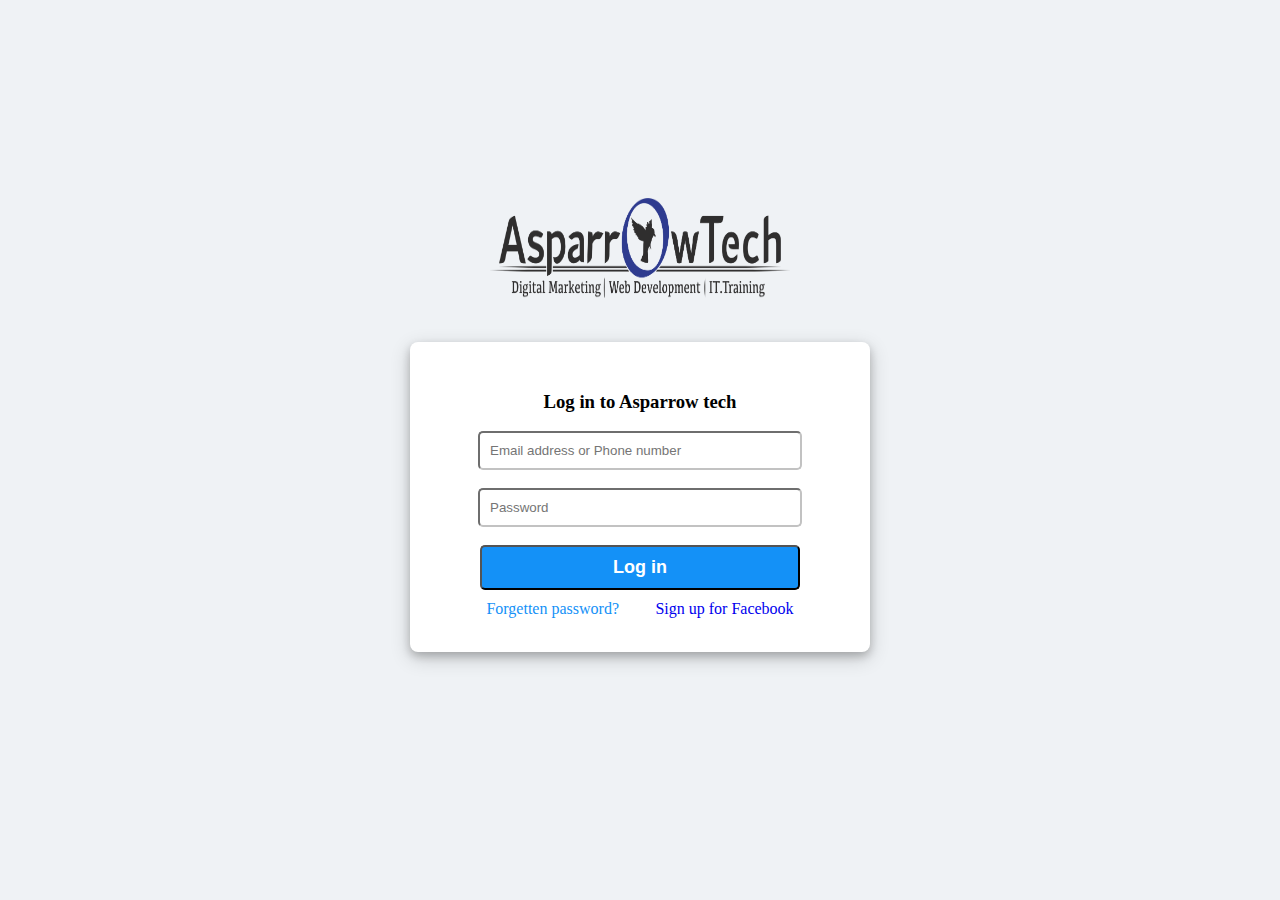
<file: index.html>
<!DOCTYPE html>
<html lang="en">
<head>
    <meta charset="UTF-8">
    <meta http-equiv="X-UA-Compatible" content="IE=edge">
    <meta name="viewport" content="width=device-width, initial-scale=1.0">
    <title>Document</title>
    <link rel="stylesheet" href="styles1.css">
<body>
    <script src="index.js"></script>
    <div class="main">

        <img class="alogo" src="./img/asparrowtech-logo.PNG">
      
            <!-- <h1 class="mheading">facebook</h1> -->
            
        <div class="login">
            <h3 class="h3">Log in to Asparrow tech</h3>
            <form>
                <input type="text" id="emailid"  placeholder="Email address or Phone number" value="" class="box"><br><br>
                <input type="password" id="password" placeholder="Password" class="box"><br><br>
                <input type="button" id="btn" value="Log in" onclick="Submit()">

            <div class="base">  
                <div>Forgetten password?</div>
        
                <div id="link"><a href="./signup.html"> Sign up for Facebook </a></div>
            </div>                 

            </form>
        </div>
        
    </div>
    
</body>
</html>
</file>
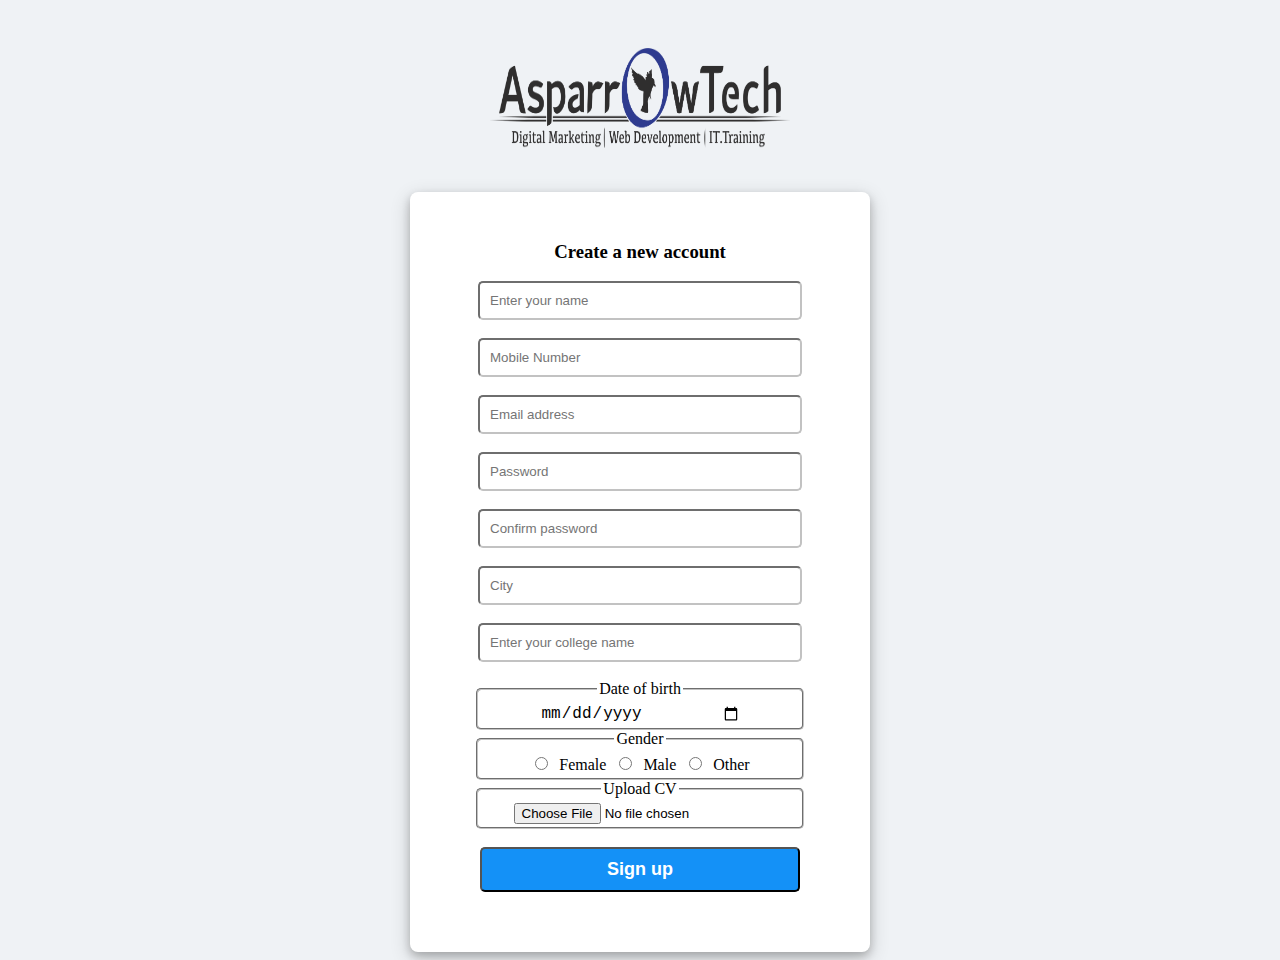
<file: signup.html>
<!DOCTYPE html>
<html lang="en">
<head>
    <meta charset="UTF-8">
    <meta http-equiv="X-UA-Compatible" content="IE=edge">
    <meta name="viewport" content="width=device-width, initial-scale=1.0">
    <title>Document</title>
    <link rel="stylesheet" href="styles1.css">

    <style>
        
    </style>
</head>

<body>
<div class="mainclass">
      
        <!-- <h1 class="mheading">Asparrowtech</h1> -->

        <img class="logo" src="./img/asparrowtech-logo.PNG">

    <div class="signup">
        <h3 class="h3">Create a new account</h3>


        <form>
            <input type="text" id="fname" placeholder="Enter your name" value="" class="box"><br><br>
            <input type="tel" id="mobile" placeholder="Mobile Number" value="" class="box" pattern="[0-9]{3}-[0-9]{4}-[0-9]{3}" required><br><br>

            <input type="text" id="emailid"  placeholder="Email address" value="" class="box"><br><br>
            <input type="password" id="password" placeholder="Password" class="box"><br><br>
            <input type="password" id="cpassword" placeholder="Confirm password" value="" class="box"><br><br>
            <input type="text" id="city" placeholder="City" value="" class="box"><br><br>
            <input type="text" id="college" placeholder="Enter your college name" value="" class="box"><br><br>

        <div class="cvpanel">
        <fieldset class="fieldset">
                <legend >Date of birth</legend>
            <!-- <label  for="dob">Date of birth</label> -->
            <input class="dob" type="date"><br>
        </fieldset>
        <!-- </div> -->
        
        <!-- <div class="cvpanel"> -->
        <fieldset class="fieldset">
                <legend>Gender</legend>
            <!-- <label for="gender">Gender</label> -->
            <input type="radio" id="female" name="select_gender" value="Female">
             <label for="gender">Female</label>
             <input type="radio" id="male" name="select_gender" value="Male">
             <label for="gender">Male</label>
             <input type="radio" id="other" name="select_gender" value="Other">
             <label for="gender">Other</label><br>
        </fieldset>
        <!-- </div> -->

        <!-- <div class="cvpanel"> -->
        <fieldset class="fieldset">
                <legend>Upload CV</legend>
            <!-- <label for="cv">Upload CV</label> -->
            <input type="file" ><br>
        </fieldset>
        </div>

        <br>

            <input type="button" id="signupbtn" value="Sign up" onclick="Submit()">


        
        </div>                  

        </form>
    </div>
    
</div>
    
</body>
</html>
</file>
<file: styles1.css>
/* LOGIN PAGE */

body{
    /* background-color: rgb(212, 219, 220); */
    background-color:#eff2f5;
    display: flex;
    flex-direction: column;
    justify-content: space-evenly;
    align-items: center;
    text-align: center;

}


.main{
    padding: 150px;
}

.alogo{
    padding: 40px;
    width: 300px;
    height: 100px;
}

/* .mheading{
    margin: 50px;
    color: rgb(20, 145, 247);
    font size:100px;
} */

.h3{

}

.login{
    padding: 30px;
    width: 400px;
    height: 250px;
    border-radius: 8px;
    box-shadow: 0 4px 8px 0 rgba(0, 0, 0, 0.2), 0 6px 20px 0 rgba(0, 0, 0, 0.19);
    background-color: white;
    align-items: center;
    /* font-size: ; */

}

.box{
    padding: 10px;
    width: 300px;
    border-radius: 5px;
    border-color: rgb(194, 194, 194);
}

#btn{
    padding: 10px;
    width: 320px;
    border-radius: 5px;
    background-color: rgb(20, 145, 247);
    color: white;
    font-weight: bold;
    font-size: large;
}
#btn:hover{
    opacity: 0.8;
}

.base{
    color: rgb(20, 145, 247);
    display: flex;
    justify-content:space-evenly;
    flex-direction:row;
    padding: 10px;
    text-align: center;

}

/* signup link */

a:link{
    text-decoration: none;
}
a:visited {
        text-decoration: none;
}
      
a:hover {
        text-decoration:dotted;
}


/* SIGN UP PAGE */


.mainclass{
    padding: 0px;
}

.logo{
    padding: 40px;
    width: 300px;
    height: 100px;
}

.signup{
    padding: 30px;
    width: 400px;
    height: 700px;
    border-radius: 8px;
    box-shadow: 0 4px 8px 0 rgba(0, 0, 0, 0.2), 0 6px 20px 0 rgba(0, 0, 0, 0.19);
    background-color: white;
    align-items: center;
    
    /* font-size: ; */

}

.cvpanel{ 
    display:  flex;
    justify-content: center;
    align-items: center;
    flex-direction: column;

    
    
} 

.fieldset{
    border-radius: 5px;
    border-color: rgb(194, 194, 194);
    width: 300px;
    height: 30px;
    
}

.dob{ 
    
    /* ::-webkit--edit { padding: 1px;} */
width: 200px;
border: none;
font-size: 16px;
padding-bottom: 3px;
/* color:rgb(20, 145,247) ; */
}

/* .dob ::-webkit-calendar-picker-indicator { background: orange; } */

[type="date"] {
    background:#fff url(https://cdn1.iconfinder.com/data/icons/cc_mono_icon_set/blacks/16x16/calendar_2.png)  97% 50% no-repeat ;
  }

#signupbtn{
    padding: 10px;
    width: 320px;
    border-radius: 5px;
    background-color: rgb(20, 145, 247);
    color: white;
    font-weight: bold;
    font-size: large;
}
#signupbtn:hover{
    opacity: 0.8;
}
</file>
